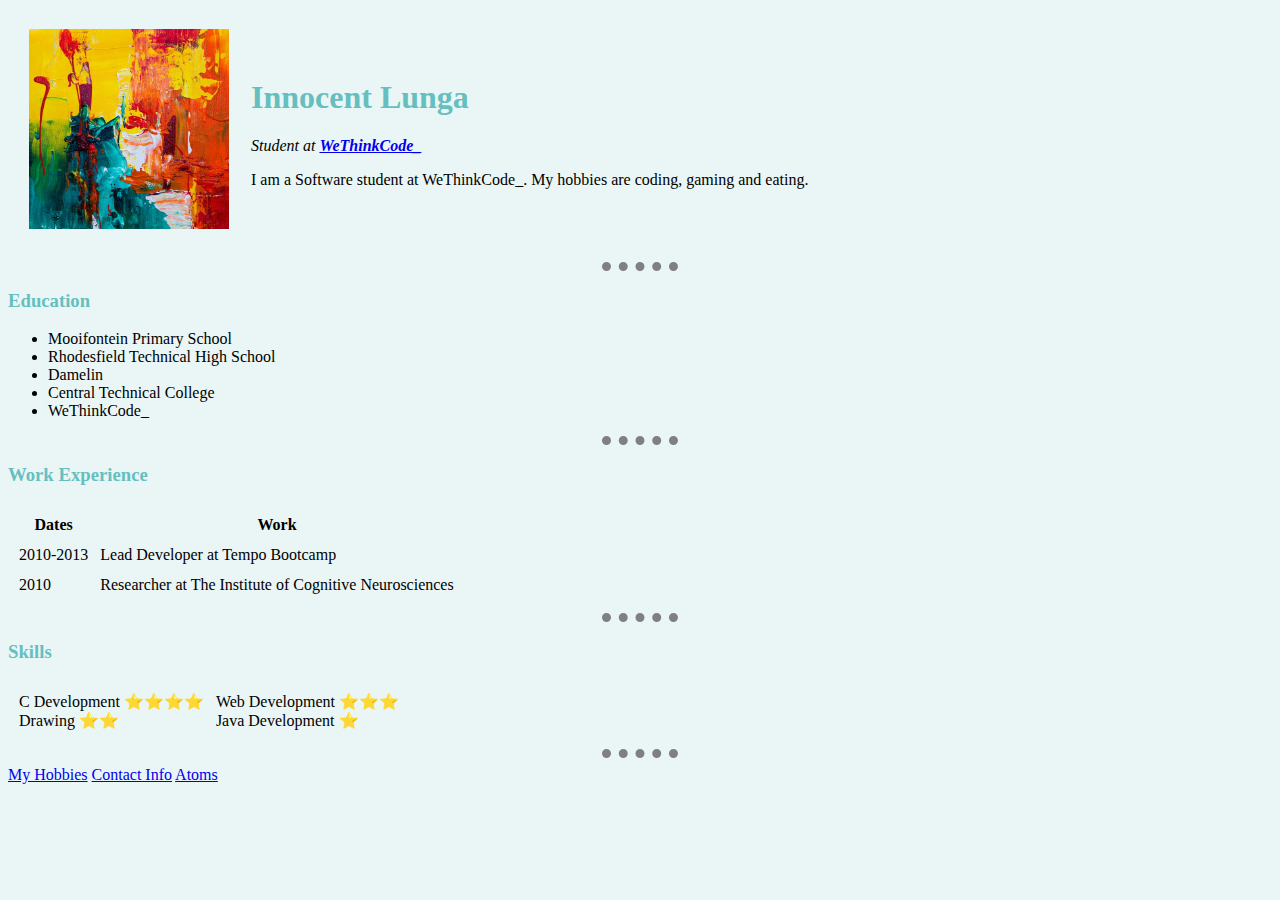
<file: HTML - Personal Site/index.html>
<!DOCTYPE html>
<html lang="en" dir="ltr">
  <head>
    <meta charset="utf-8">
    <title>Home</title>
    <link rel="stylesheet" type="text/css" href="css/styles.css">
  </head>
  <body>
    <table cellspacing="20">
      <tr>
        <td><img height="200" width="200" src="images/art.jpeg" alt="morning due"></td>
        <td><h1>Innocent Lunga</h1>
        <p><em>Student at <strong><a href="https://www.wethinkcode.co.za/">WeThinkCode_</a></strong></em></p>
        <!--<br>-->
        <p>I am a Software student at WeThinkCode_. My hobbies are coding, gaming and eating.</p></td>
      </tr>
    </table>
    <hr>
    <h3>Education</h3>
    <ul>
      <li>Mooifontein Primary School</li>
      <li>Rhodesfield Technical High School</li>
      <li>Damelin</li>
      <li>Central Technical College</li>
      <li>WeThinkCode_</li>
    </ul>
    <hr>
    <h3>Work Experience</h3>
    <table cellspacing="10">
      <thead>
        <tr>
          <th>Dates</th>
          <th>Work</th>
        </tr>
      </thead>
      <tbody>
        <tr>
          <td>2010-2013</td>
          <td>Lead Developer at Tempo Bootcamp</td>
        </tr>
        <tr>
          <td>2010</td>
          <td>Researcher at The Institute of Cognitive Neurosciences</td>
        </tr>
      </tbody>
    </table>
    <hr>
    <h3>Skills</h3>
    <table cellspacing="10">
      <tr>
        <td>C Development ⭐⭐⭐⭐<br>Drawing ⭐⭐</td>
        <td>Web Development ⭐⭐⭐<br>Java Development ⭐</td>
      </tr>
    </table>
    <hr>
    <a href="hobbies.html">My Hobbies</a>
    <a href="contact.html">Contact Info</a>
    <a href="periodic-table.html">Atoms</a>
  </body>
</html>
</file>
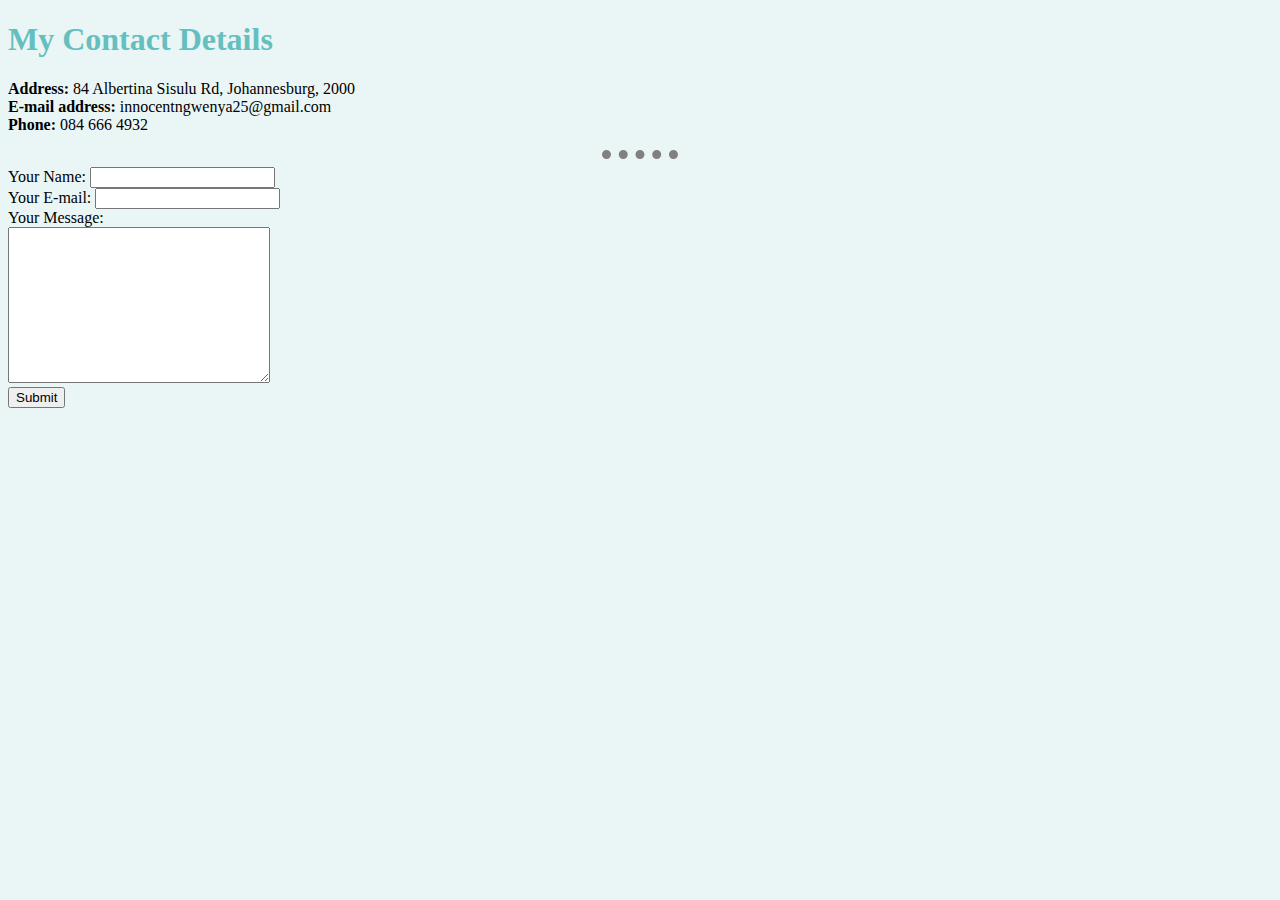
<file: HTML - Personal Site/contact.html>
<!DOCTYPE html>
<html lang="en" dir="ltr">
  <head>
    <meta charset="utf-8">
    <title>Contact Us</title>
    <link rel="stylesheet" type="text/css" href="css/styles.css">
  </head>
  <body>
    <h1>My Contact Details</h1>
    <p><strong>Address:</strong> 84 Albertina Sisulu Rd, Johannesburg, 2000<br><strong>E-mail address:</strong> innocentngwenya25@gmail.com<br><strong>Phone:</strong> 084 666 4932</p>
    <hr>
    <form action="mailto:nlunga@student.wethinkcode.co.za" method="post" enctype="text/plain">
      <label>Your Name: </label>
      <input type="text" name="yourName" value=""><br>
      <label>Your E-mail: </label>
      <input type="email" name="yourEmail" value=""><br>
      <label>Your Message: </label><br>
      <textarea name="yourMessage" rows="10" cols="30"></textarea><br>
      <input type="submit" name="">
    </form>
  </body>
</html>
</file>
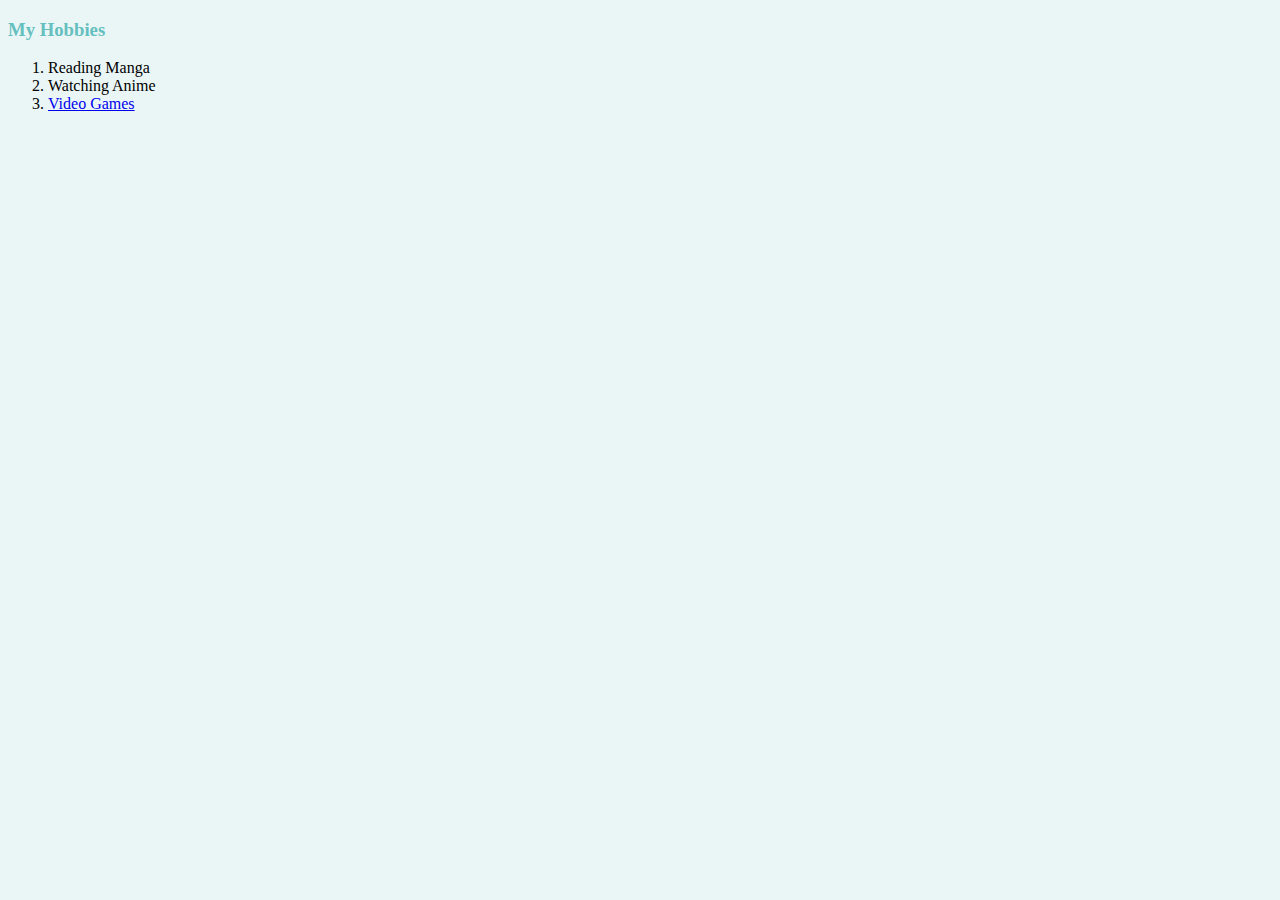
<file: HTML - Personal Site/hobbies.html>
<!DOCTYPE html>
<html lang="en" dir="ltr">
  <head>
    <meta charset="utf-8">
    <title>My Hobbies</title>
    <link rel="stylesheet" type="text/css" href="css/styles.css">
  </head>
  <body>
    <h3>My Hobbies</h3>
    <ol>
      <li>Reading Manga</li>
      <li>Watching Anime</li>
      <li><a href="https://www.twitch.tv/mrfreshasian">Video Games</a></li>
    </ol>
  </body>
</html>
</file>
<file: HTML - Personal Site/css/styles.css>
/* {
  margin: 0;
  padding: 0;
}*/

body {
  background-color: #eaf6f6;
}

hr {
  border-style: dotted none none;
  border-color: grey;
  border-width: 9px;
  width: 6%;
}

h1 {
  color: #66BFBF;
}

h3 {
  color: #66BFBF;
}
</file>
